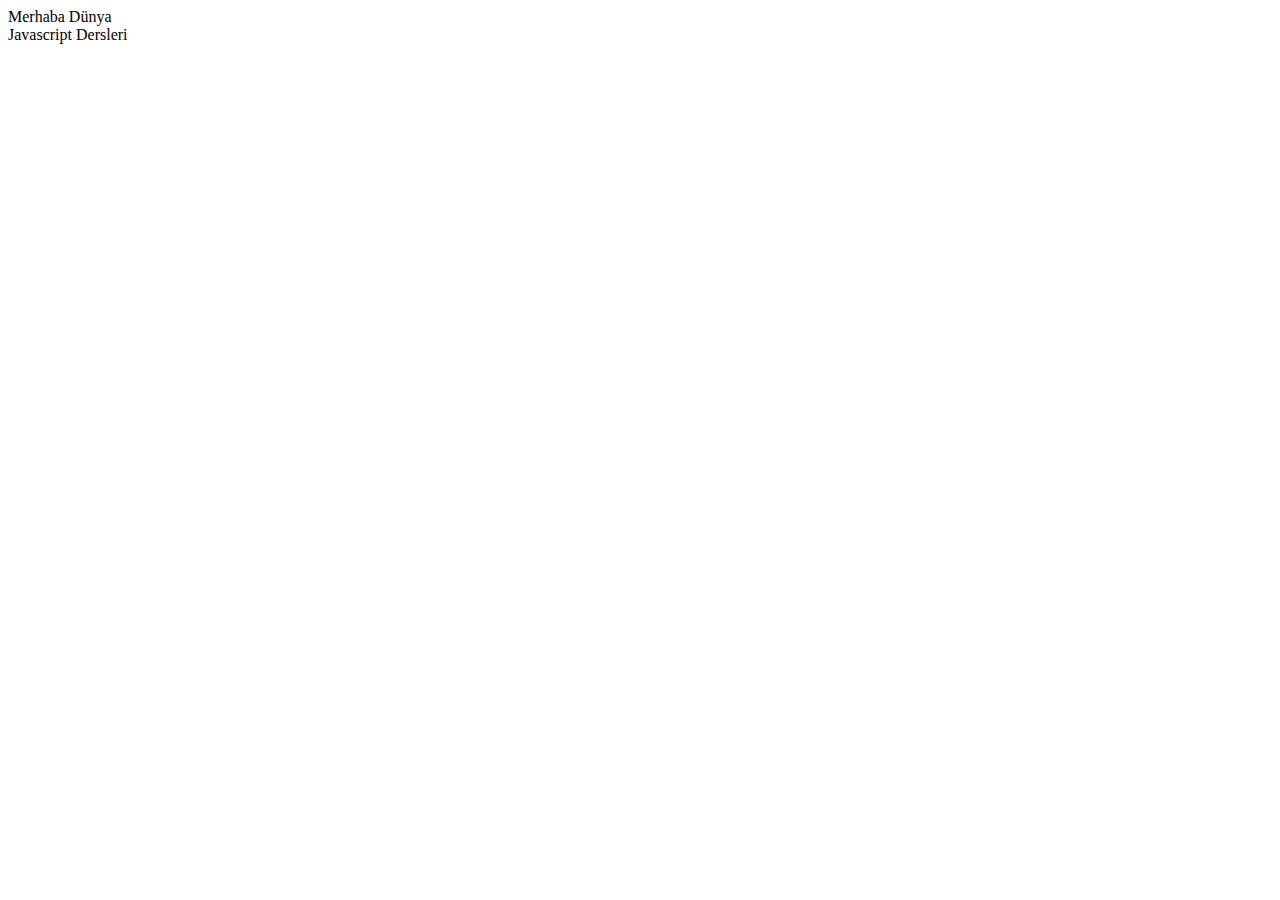
<file: Ders 4/javascript.html>
<!DOCTYPE html>
<html lang="en">
<head>
    <meta charset="UTF-8">
    <meta name="viewport" content="width=device-width, initial-scale=1.0">
    <title>Document</title>
</head>
<body>
    
    <script src="app.js"></script>
</body>
</html>
</file>
